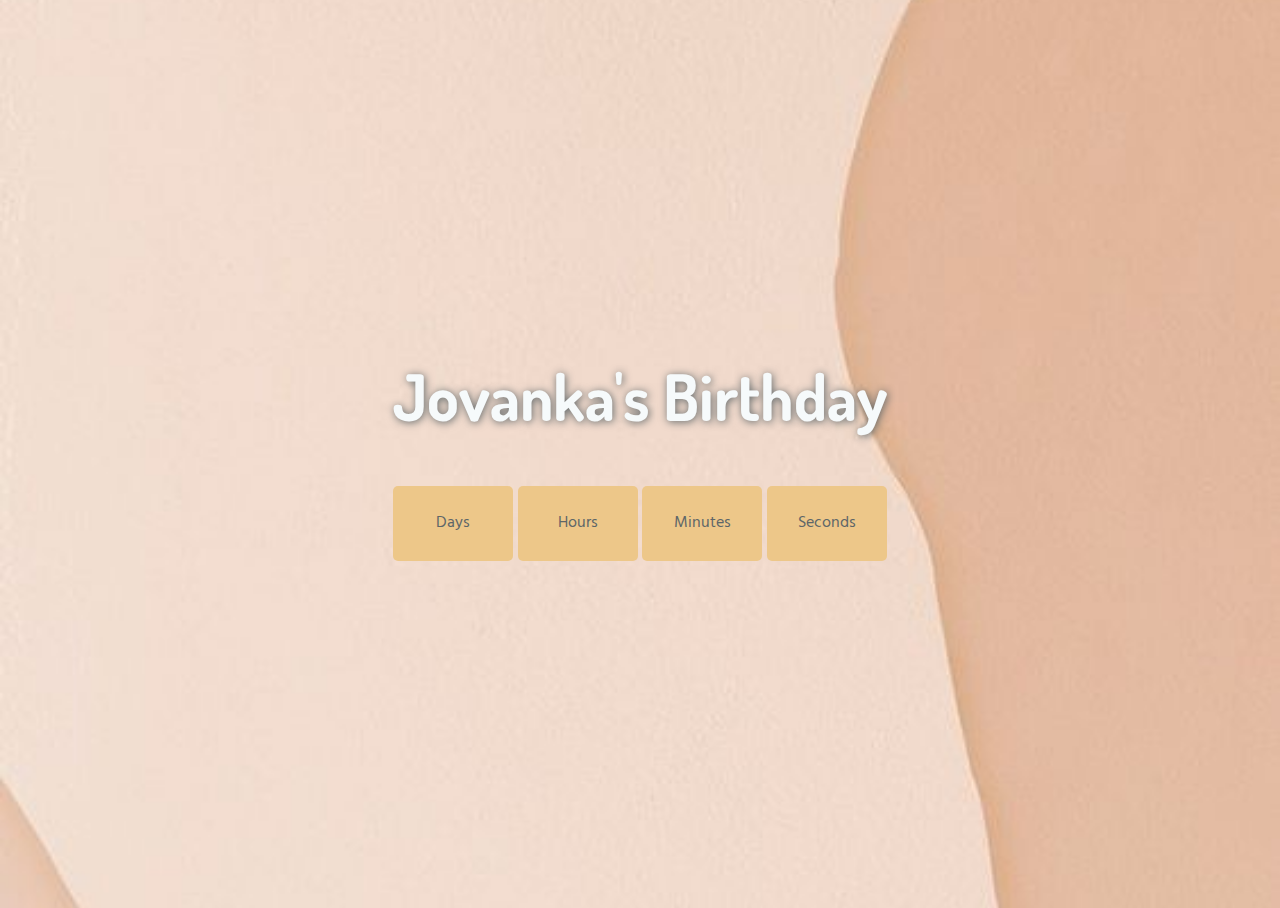
<file: index/index.html>
<!DOCTYPE html>
<html lang="en">
  <head>

    <link rel="shortcut icon" href="assets/image/logo.jpg">
    <meta name="viewport" content="width=device-width, initial-scale=1 shrink-to-fit=no">
    <meta http-equiv=”X-UA-Compatible” content="ie=edge" />
    <title>D-Day Countdown</title>
    <link rel="stylesheet" href="style.css" />
  </head>
  <body>
    <div id="countdown">
      <link rel="preconnect" href="https://fonts.gstatic.com">
<link href="https://fonts.googleapis.com/css2?family=Dosis:wght@600&display=swap" rel="stylesheet">
<style>
  @import url('https://fonts.googleapis.com/css2?family=Dosis:wght@600&family=Hind&display=swap');
  </style>
      <h1 id="h1">Jovanka's Birthday</h1>
      <ul>
        <li><span id="days"></span>Days</li>
        <li><span id="hours"></span>Hours</li>
        <li><span id="minutes"></span>Minutes</li>
        <li><span id="seconds"></span>Seconds</li>
      </ul>    
      <div>   
      
       <div>
        <script>!function(d,s,id){var js,fjs=d.getElementsByTagName(s)[0];if(!d.getElementById(id)){js=d.createElement(s);js.id=id;js.src='https://plugins.eventable.com/eventable.js';fjs.parentNode.insertBefore(js,fjs);}}(document,'script', 'eventable-script');</script>
      </div>

      </div>
    <script src="script.js"></script>
  </body>
</html>
</file>
<file: index/style.css>
html {
    height: 100%;
    overflow: hidden;
    background: url("./w.jpg") no-repeat center center fixed;
    -webkit-background-size: cover;
    -moz-background-size: cover;
    -o-background-size: cover;
    background-size: cover;
  }
  body {
    color: #fff;
    text-align: center;
    min-height: 100%;
    display: flex;
    justify-content: center;
    align-items: center;
    
  }
  h1 {
    font-size: 4rem;
    font-family: 'Dosis', sans-serif;
    color: #f6fafb;
    text-shadow: 1px 1px 8px #5e6668;  
    margin: 0;
  }
  p {
    font-size: 1.2rem;  
    text-shadow: 1px 1px 2px #fceef5;
  }
  a {
    color: #fff;
  }
  #countdown {
    font-family: 'Hind', sans-serif;
    max-width: 600px;
  }
  #countdown ul {
    margin: 10% 0 0 0;
    padding: 0;
    display: flex;
    gap: 1%;
  }
  #countdown ul li {
    flex: 25%;
    padding: 5%;
    margin: 0;
    color: #5e6668;
    list-style: none;
    background: #edc789;
    border-radius: 5px;
  }
  #countdown ul li span {
    display: block;
    font-size: 2rem;
  }
  #source {
    position: fixed;
    bottom: 0;
    font-size: 12px;
  }
  


  @keyframes stripes {
    to {
      background-size:100% 100%;
    }
  }
</file>
